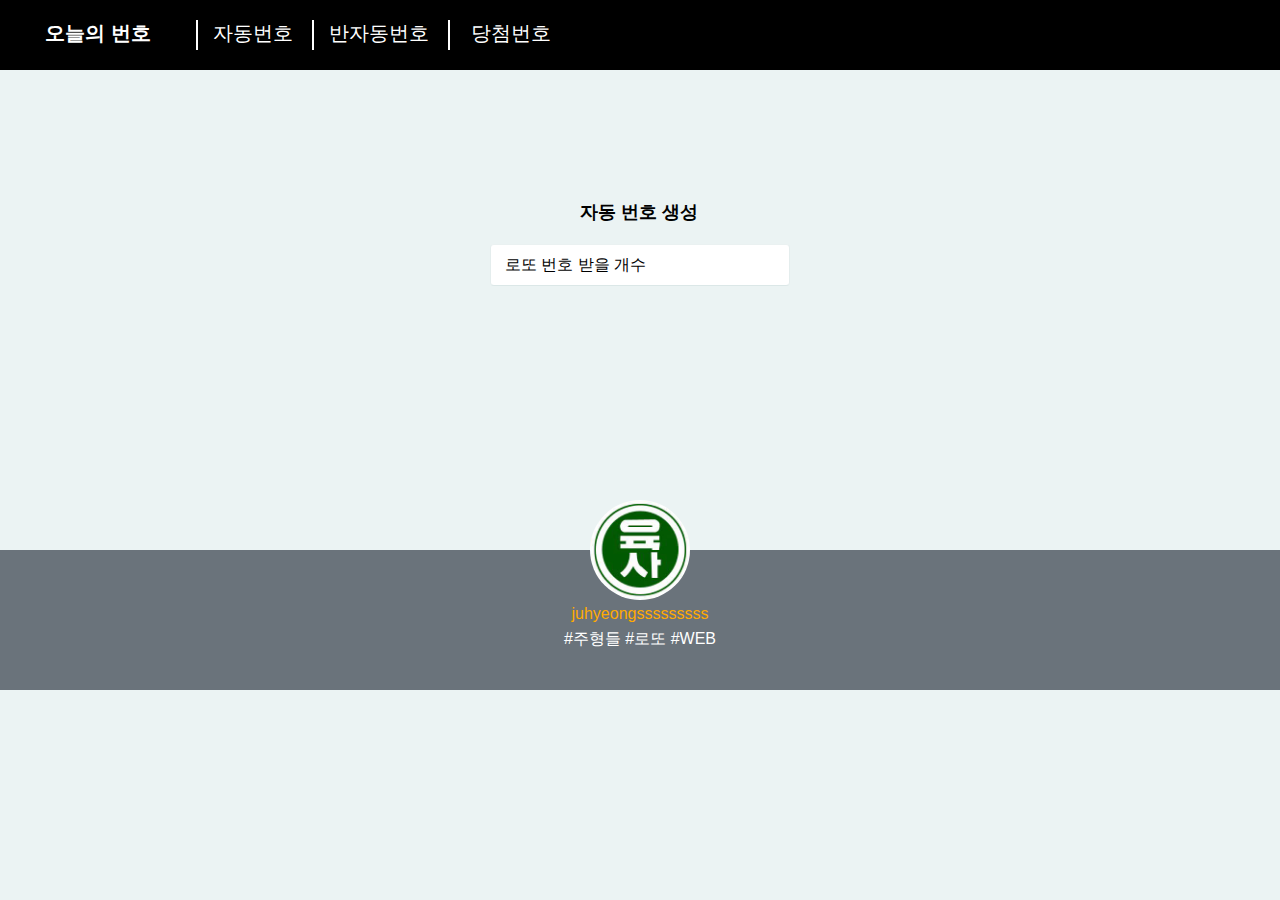
<file: index.html>
<!DOCTYPE html>
<html lang="ko">
    <head>
        <title>오늘의 번호</title>
        <meta charset="utf-8">
        <meta name="description" content="오늘의 번호, 무료 로또 번호 생성기입니다.">
        <meta property="og:title" content="오늘의 번호"/>
        <meta property="og:type" content="website"/>
        <meta property="og:url" content="https://thwngud.github.io/lotto/"/>
        <meta property="og:description" content="오늘의 번호, 무료 로또 번호 생성기입니다. 모두 대박나세요!"/>
        <link rel="stylesheet" type="text/css" href="style.css">
        <script src="jquery-3.1.1.js"></script>
        <link rel="stylesheet" type="text/css" href="select.css">
        <script>
        function drawcolor(){
            var number = document.getElementsByClassName("lottocircle");
            for (var i = 0 ; i < number.length ; i++) {
                if(parseInt(number[i].textContent)>=40){
                    number[i].style="background-color:#000";
                }else if(parseInt(number[i].textContent)>=30){
                    number[i].style="background-color:#ea4c89";
                }else if(parseInt(number[i].textContent)>=20){
                    number[i].style="background-color:#0057ff";
                }else if(parseInt(number[i].textContent)>=10){
                    number[i].style="background-color:#32c766"; 
                }   
                else{
                    number[i].style="background-color:#f48024";  
                } 
            }
        }
        function randomlottoNumber () {
            var lotto = [];
            var cnt = 0;
            var flag = true;
            while (cnt < 6) {
                var number = 0; 
                number = parseInt(Math.random() * 45) + 1; 
                for (var i = 0; i < cnt; i++) { 
                    if (lotto[i] == number) {
                        flag = false;
                    }
                }
                if (flag==true) { 
                    lotto[cnt] = number; 
                    cnt++;
                }
                flag = true; 
            }
            sort_lotto = lotto.sort(function (a,b){ return a-b; });
            return sort_lotto;
        }
        function milli() {
            return new Promise(resolve => {
                setTimeout(() => {
                resolve('resolved');
                }, 500);
            });
        }

        async function adddiv(j){
            for(i=0;i<j;i++)
            {   
                await milli();
                lottoarray = randomlottoNumber();
                $('#div').append($('<div class="numberdiv"><div class="top-div"><div class="top-div-name">'+(i+1)+'번째 오늘의번호(자동)</div></div><div class="numberset"><div class="lottocircle"><p class="value">'+lottoarray[0]+'</p></div><div class="lottocircle"><p class="value">'+lottoarray[1]+'</p></div><div class="lottocircle"><p class="value">'+lottoarray[2]+'</p></div><div class="lottocircle"><p class="value">'+lottoarray[3]+'</p></div><div class="lottocircle"><p class="value">'+lottoarray[4]+'</p></div><div class="lottocircle"><p class="value">'+lottoarray[5]+'</p></div></div></div>'));
                drawcolor();
            }
        }
         $(document).ready(function(){
            
                $('#option1').click(function(){ 
                    $("#app-cover").hide();
                    adddiv(1);
                });
                $('#option5').click(function(){ 
                    $("#app-cover").hide(); 
                    adddiv(5);
                });
                $('#option10').click(function(){ 
                    $("#app-cover").hide(); 
                    adddiv(10);
                });
                $('#option15').click(function(){ 
                    $("#app-cover").hide(); 
                    adddiv(15);
                });
                $('#option20').click(function(){ 
                    $("#app-cover").hide(); 
                    adddiv(20);
                    
                });
        });
        </script>
    </head>
<body>
    <nav class="navigator">
        <div class="nav_area">
            <a class="icon" href="/lotto/">
                <i class="text">오늘의 번호</i> 
            </a>
            <div class="nav_group">
                <a class="nav_link" href="/lotto/auto.html">자동번호</a>
                <a class="nav_link" href="/lotto/semiauto.html">반자동번호</a>
                <a class="nav_link" href="/lotto/answer.html"> 당첨번호</a>
            </div>
        </div>
    </nav>
    <div class="main" id="main">
        <div class="select">
            <div class="title1">자동 번호 생성</div>
            <form id="app-cover">
                <div id="select-box">
                        <input type="checkbox" id="options-view-button">
                        <div id="select-button" class="brd">
                                <div id="selected-value">
                                    <span>로또 번호 받을 개수</span>
                                </div>
                        </div>
                        <div id="options">
                                <div class="option" id="option5">
                                        <input class="s-c top" type="radio" name="platform" value="five">
                                        <input class="s-c bottom" type="radio" name="platform" value="five">
                                        <span class="label">5개</span>
                                        <span class="opt-val">5</span>
                                </div>
                                <div class="option" id="option10">
                                        <input class="s-c top" type="radio" name="platform" value="ten">
                                        <input class="s-c bottom" type="radio" name="platform" value="ten">
                                        <span class="label">10개</span>
                                        <span class="opt-val">10</span>
                                </div>
                                <div class="option" id="option15">
                                        <input class="s-c top" type="radio" name="platform" value="fifteen">
                                        <input class="s-c bottom" type="radio" name="platform" value="fifteen">
                                        <span class="label">15개</span>
                                        <span class="opt-val">15</span>
                                </div>
                                <div class="option" id="option20">
                                        <input class="s-c top" type="radio" name="platform" value="twenty">
                                        <input class="s-c bottom" type="radio" name="platform" value="twenty">
                                        <span class="label">20개</span>
                                        <span class="opt-val">20</span>
                                </div>
                                <div id="option-bg"></div>
                        </div>
                </div>
            </form>
            <div class="div" id=div>
            </div>
    </div>
    </div>
    <div class="footer">
        <img src="./guardy.jpg" width="100" height="100" class="circle">    
        <p class="name">juhyeongsssssssss<br></p>
        <div class="detail">
            <p>#주형들 #로또 #WEB</p>
        </div>
    </div>
</body>
</html>
</file>
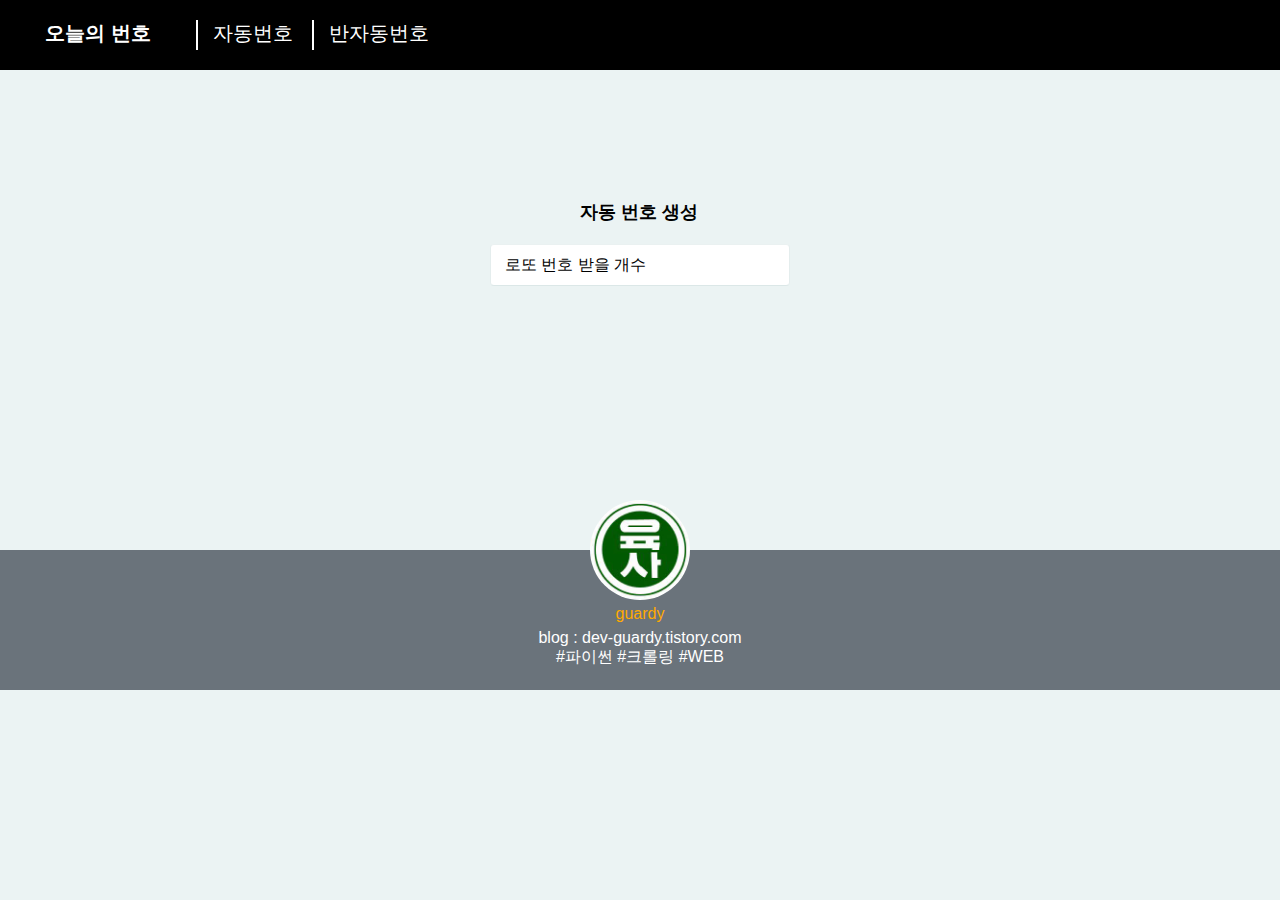
<file: auto.html>
<!DOCTYPE html>
<html lang="ko">
    <head>
        <title>오늘의 번호</title>
        <meta charset="utf-8">
        <meta name="description" content="오늘의 번호, 무료 로또 번호 생성기입니다.">
        <meta property="og:title" content="오늘의 번호"/>
        <meta property="og:type" content="website"/>
        <meta property="og:url" content="https://thwngud.github.io/lotto/"/>
        <meta property="og:description" content="오늘의 번호, 무료 로또 번호 생성기입니다. 모두 대박나세요!"/>
        <link rel="stylesheet" type="text/css" href="style.css">
        <script src="jquery-3.1.1.js"></script>
        <link rel="stylesheet" type="text/css" href="select.css">
        <script>
        function drawcolor(){
            var number = document.getElementsByClassName("lottocircle");
            for (var i = 0 ; i < number.length ; i++) {
                if(parseInt(number[i].textContent)>=40){
                    number[i].style="background-color:#000";
                }else if(parseInt(number[i].textContent)>=30){
                    number[i].style="background-color:#ea4c89";
                }else if(parseInt(number[i].textContent)>=20){
                    number[i].style="background-color:#0057ff";
                }else if(parseInt(number[i].textContent)>=10){
                    number[i].style="background-color:#32c766"; 
                }   
                else{
                    number[i].style="background-color:#f48024";  
                } 
            }
        }
        function randomlottoNumber () {
            var lotto = [];
            var cnt = 0;
            var flag = true;
            while (cnt < 6) {
                var number = 0; 
                number = parseInt(Math.random() * 45) + 1; 
                for (var i = 0; i < cnt; i++) { 
                    if (lotto[i] == number) {
                        flag = false;
                    }
                }
                if (flag==true) { 
                    lotto[cnt] = number; 
                    cnt++;
                }
                flag = true; 
            }
            sort_lotto = lotto.sort(function (a,b){ return a-b; });
            return sort_lotto;
        }
        function milli() {
            return new Promise(resolve => {
                setTimeout(() => {
                resolve('resolved');
                }, 500);
            });
        }

        async function adddiv(j){
            for(i=0;i<j;i++)
            {   
                await milli();
                lottoarray = randomlottoNumber();
                $('#div').append($('<div class="numberdiv"><div class="top-div"><div class="top-div-name">'+(i+1)+'번째 오늘의번호(자동)</div></div><div class="numberset"><div class="lottocircle"><p class="value">'+lottoarray[0]+'</p></div><div class="lottocircle"><p class="value">'+lottoarray[1]+'</p></div><div class="lottocircle"><p class="value">'+lottoarray[2]+'</p></div><div class="lottocircle"><p class="value">'+lottoarray[3]+'</p></div><div class="lottocircle"><p class="value">'+lottoarray[4]+'</p></div><div class="lottocircle"><p class="value">'+lottoarray[5]+'</p></div></div></div>'));
                drawcolor();
            }
        }
         $(document).ready(function(){
            
                $('#option1').click(function(){ 
                    $("#app-cover").hide();
                    adddiv(1);
                });
                $('#option5').click(function(){ 
                    $("#app-cover").hide(); 
                    adddiv(5);
                });
                $('#option10').click(function(){ 
                    $("#app-cover").hide(); 
                    adddiv(10);
                });
                $('#option15').click(function(){ 
                    $("#app-cover").hide(); 
                    adddiv(15);
                });
                $('#option20').click(function(){ 
                    $("#app-cover").hide(); 
                    adddiv(20);
                    
                });
        });
        </script>
    </head>
<body>
    <nav class="navigator">
        <div class="nav_area">
            <a class="icon" href="/lotto/">
                <i class="text">오늘의 번호</i> 
            </a>
            <div class="nav_group">
                <a class="nav_link" href="/lotto/auto.html">자동번호</a>
                <a class="nav_link" href="/lotto/semiauto.html">반자동번호</a>
            </div>
        </div>
    </nav>
    <div class="main" id="main">
        <div class="select">
            <div class="title1">자동 번호 생성</div>
            <form id="app-cover">
                <div id="select-box">
                        <input type="checkbox" id="options-view-button">
                        <div id="select-button" class="brd">
                                <div id="selected-value">
                                    <span>로또 번호 받을 개수</span>
                                </div>
                        </div>
                        <div id="options">
                                <div class="option" id="option5">
                                        <input class="s-c top" type="radio" name="platform" value="five">
                                        <input class="s-c bottom" type="radio" name="platform" value="five">
                                        <span class="label">5개</span>
                                        <span class="opt-val">5</span>
                                </div>
                                <div class="option" id="option10">
                                        <input class="s-c top" type="radio" name="platform" value="ten">
                                        <input class="s-c bottom" type="radio" name="platform" value="ten">
                                        <span class="label">10개</span>
                                        <span class="opt-val">10</span>
                                </div>
                                <div class="option" id="option15">
                                        <input class="s-c top" type="radio" name="platform" value="fifteen">
                                        <input class="s-c bottom" type="radio" name="platform" value="fifteen">
                                        <span class="label">15개</span>
                                        <span class="opt-val">15</span>
                                </div>
                                <div class="option" id="option20">
                                        <input class="s-c top" type="radio" name="platform" value="twenty">
                                        <input class="s-c bottom" type="radio" name="platform" value="twenty">
                                        <span class="label">20개</span>
                                        <span class="opt-val">20</span>
                                </div>
                                <div id="option-bg"></div>
                        </div>
                </div>
            </form>
            <div class="div" id=div>
            </div>
    </div>
    </div>
    <div class="footer">
        <img src="./guardy.jpg" width="100" height="100" class="circle">    
        <p class="name">guardy<br></p>
        <div class="detail">
            <p>blog : <a class="blog-link" href="http://dev-guardy.tistory.com">dev-guardy.tistory.com</a></p>
            <p>#파이썬 #크롤링 #WEB</p>
        </div>
    </div>
</body>
</html>
</file>
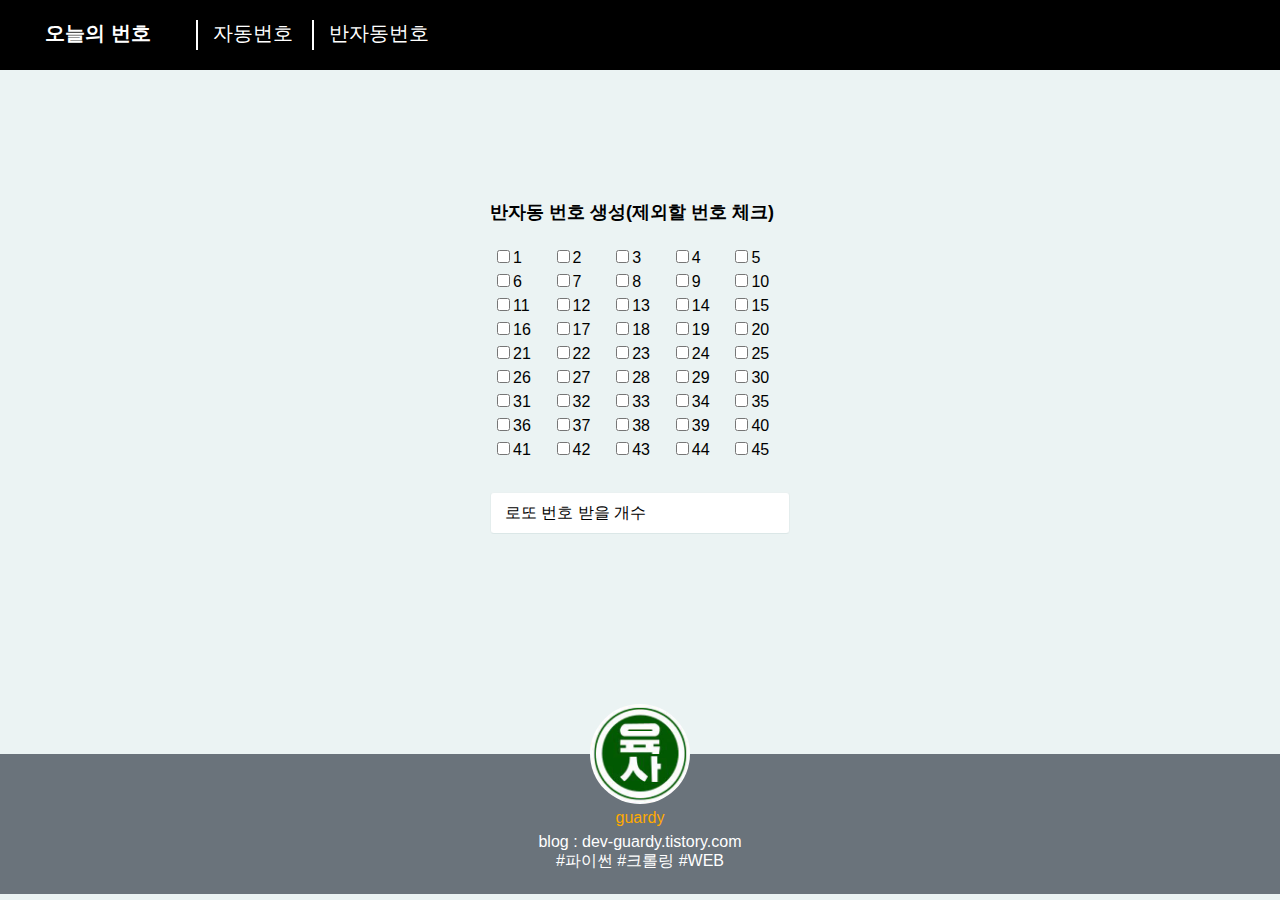
<file: semiauto.html>
<!DOCTYPE html>
<html lang="ko">
    <head>
        <title>오늘의 번호</title>
        <meta charset="utf-8">
        <meta name="description" content="오늘의 번호, 무료 로또 번호 생성기입니다.">
        <meta property="og:title" content="오늘의 번호"/>
        <meta property="og:type" content="website"/>
        <meta property="og:url" content="https://thwngud.github.io/lotto/"/>
        <meta property="og:description" content="오늘의 번호, 무료 로또 번호 생성기입니다. 모두 대박나세요!"/>
        <link rel="stylesheet" type="text/css" href="style.css">
        <script src="jquery-3.1.1.js"></script>
        <link rel="stylesheet" type="text/css" href="select.css">
        <script>
            var except_number = [];
        function drawcolor(){
            var number = document.getElementsByClassName("lottocircle");
            for (var i = 0 ; i < number.length ; i++) {
                if(parseInt(number[i].textContent)>=40){
                    number[i].style="background-color:#000";
                }else if(parseInt(number[i].textContent)>=30){
                    number[i].style="background-color:#ea4c89";
                }else if(parseInt(number[i].textContent)>=20){
                    number[i].style="background-color:#0057ff";
                }else if(parseInt(number[i].textContent)>=10){
                    number[i].style="background-color:#32c766"; 
                }   
                else{
                    number[i].style="background-color:#f48024";  
                } 
            }
        }
        function randomlottoNumber () {
            var lotto = [];
            var cnt = 0;
            var flag = true;
            while (cnt < 6) {
                var number = 0; 
                number = parseInt(Math.random() * 45) + 1; 
                for (var i = 0; i < cnt; i++) { 
                    if (lotto[i] == number) {
                        flag = false;   
                    }
                }
                
                if (flag==true) { 
                    if(except_number.indexOf(number)<0){
                        lotto[cnt] = number; 
                        cnt++;
                    }
                }
                flag = true; 
            }
            sort_lotto = lotto.sort(function (a,b){ return a-b; });
            return sort_lotto;
        }
        function check_count(j){
            if(except_number.indexOf(j)<0){
                except_number.push(j);
            }
            else{
                except_number.remove(j);
            }
        }
        function milli() {
            return new Promise(resolve => {
                setTimeout(() => {
                resolve('resolved');
                }, 500);
            });
        }

        async function adddiv(j){
            for(i=0;i<j;i++)
            {   
                await milli();
                lottoarray = randomlottoNumber();
                $('#div').append($('<div class="numberdiv"><div class="top-div"><div class="top-div-name">'+(i+1)+'번째 오늘의번호(반자동)</div></div><div class="numberset"><div class="lottocircle"><p class="value">'+lottoarray[0]+'</p></div><div class="lottocircle"><p class="value">'+lottoarray[1]+'</p></div><div class="lottocircle"><p class="value">'+lottoarray[2]+'</p></div><div class="lottocircle"><p class="value">'+lottoarray[3]+'</p></div><div class="lottocircle"><p class="value">'+lottoarray[4]+'</p></div><div class="lottocircle"><p class="value">'+lottoarray[5]+'</p></div></div></div>'));
                drawcolor();
            }
        }
         $(document).ready(function(){
                var except_number;
                $('#option1').click(function(){ 
                    $("#checkselect").hide();
                    adddiv(1);
                });
                $('#option5').click(function(){ 
                    $("#checkselect").hide(); 
                    adddiv(5);
                });
                $('#option10').click(function(){ 
                    $("#checkselect").hide();
                    adddiv(10);
                });
                $('#option15').click(function(){ 
                    $("#checkselect").hide();
                    adddiv(15);
                });
                $('#option20').click(function(){ 
                    $("#checkselect").hide(); 
                    adddiv(20);
                    
                });
        });
        </script>
    </head>
<body>
    <nav class="navigator">
        <div class="nav_area">
            <a class="icon" href="/lotto/">
                <i class="text">오늘의 번호</i> 
            </a>
            <div class="nav_group">
                <a class="nav_link" href="/lotto/auto.html">자동번호</a>
                <a class="nav_link" href="/lotto/semiauto.html">반자동번호</a>
            </div>
        </div>
    </nav>
    <div class="main" id="main">
        <div class="checkselect"  id="checkselect">
            <div class="title2">반자동 번호 생성(제외할 번호 체크)</div>
            <table width="250" class="checkbox">
                <tbody>
                    <tr>
                        <td width="60"><input type="checkbox" onclick="check_count(1)">1</td>
                        <td width="60"><input type="checkbox" onclick="check_count(2)">2</td>
                        <td width="60"><input type="checkbox" onclick="check_count(3)">3</td>
                        <td width="60"><input type="checkbox" onclick="check_count(4)">4</td>
                        <td width="60"><input type="checkbox" onclick="check_count(5)">5</td>
                    </tr>
                    <tr>
                        <td><input type="checkbox" onclick="check_count(6)">6 </td>
                        <td><input type="checkbox" onclick="check_count(7)">7</td>
                        <td><input type="checkbox" onclick="check_count(8)">8 </td>
                        <td><input type="checkbox" onclick="check_count(9)">9 </td>
                        <td><input type="checkbox" onclick="check_count(10)">10</td>
                    </tr>
                    <tr>
                        <td><input type="checkbox" onclick="check_count(11)">11</td>
                        <td><input type="checkbox" onclick="check_count(12)">12</td>
                        <td><input type="checkbox" onclick="check_count(13)">13</td>
                        <td><input type="checkbox" onclick="check_count(14)">14</td>
                        <td><input type="checkbox" onclick="check_count(15)">15</td>
                    </tr>
                    <tr>
                        <td><input type="checkbox" onclick="check_count(16)">16</td>
                        <td><input type="checkbox" onclick="check_count(17)">17</td>
                        <td><input type="checkbox" onclick="check_count(18)">18</td>
                        <td><input type="checkbox" onclick="check_count(19)">19</td>
                        <td><input type="checkbox" onclick="check_count(20)">20</td>
                    </tr>
                    <tr>
                        <td><input type="checkbox" onclick="check_count(21)">21</td>
                        <td><input type="checkbox" onclick="check_count(22)">22</td>
                        <td><input type="checkbox" onclick="check_count(23)">23</td>
                        <td><input type="checkbox" onclick="check_count(24)">24</td>
                        <td><input type="checkbox" onclick="check_count(25)">25</td>
                    </tr>
                    <tr>
                        <td><input type="checkbox" onclick="check_count(26)">26</td>
                        <td><input type="checkbox" onclick="check_count(27)">27</td>
                        <td><input type="checkbox" onclick="check_count(28)">28</td>
                        <td><input type="checkbox" onclick="check_count(29)">29</td>
                        <td><input type="checkbox" onclick="check_count(30)">30</td>
                    </tr>
                    <tr>
                        <td><input type="checkbox" onclick="check_count(31)">31</td>
                        <td><input type="checkbox" onclick="check_count(32)">32</td>
                        <td><input type="checkbox" onclick="check_count(33)">33</td>
                        <td><input type="checkbox" onclick="check_count(34)">34</td>
                        <td><input type="checkbox" onclick="check_count(35)">35</td>
                    </tr>
                    <tr>
                        <td><input type="checkbox" onclick="check_count(36)">36</td>
                        <td><input type="checkbox" onclick="check_count(37)">37</td>
                        <td><input type="checkbox" onclick="check_count(38)">38</td>
                        <td><input type="checkbox" onclick="check_count(39)">39</td>
                        <td><input type="checkbox" onclick="check_count(40)">40</td>
                    </tr>
                    <tr>
                        <td><input type="checkbox" onclick="check_count(41)">41</td>
                        <td><input type="checkbox" onclick="check_count(42)">42</td>
                        <td><input type="checkbox" onclick="check_count(43)">43</td>
                        <td><input type="checkbox" onclick="check_count(44)">44</td>
                        <td><input type="checkbox" onclick="check_count(45)">45</td>
                    </tr>
                </tbody>
            </table>
            <form id="app-cover">
                <div id="select-box">
                        <input type="checkbox" id="options-view-button">
                        <div id="select-button" class="brd">
                                <div id="selected-value">
                                    <span>로또 번호 받을 개수</span>
                                </div>
                        </div>
                        <div id="options">
                                <div class="option" id="option5">
                                        <input class="s-c top" type="radio" name="platform" value="five">
                                        <input class="s-c bottom" type="radio" name="platform" value="five">
                                        <span class="label">5개</span>
                                        <span class="opt-val">5</span>
                                </div>
                                <div class="option" id="option10">
                                        <input class="s-c top" type="radio" name="platform" value="ten">
                                        <input class="s-c bottom" type="radio" name="platform" value="ten">
                                        <span class="label">10개</span>
                                        <span class="opt-val">10</span>
                                </div>
                                <div class="option" id="option15">
                                        <input class="s-c top" type="radio" name="platform" value="fifteen">
                                        <input class="s-c bottom" type="radio" name="platform" value="fifteen">
                                        <span class="label">15개</span>
                                        <span class="opt-val">15</span>
                                </div>
                                <div class="option" id="option20">
                                        <input class="s-c top" type="radio" name="platform" value="twenty">
                                        <input class="s-c bottom" type="radio" name="platform" value="twenty">
                                        <span class="label">20개</span>
                                        <span class="opt-val">20</span>
                                </div>
                                <div id="option-bg"></div>
                        </div>
                </div>
            </form>
        </div>
        <div class="div" id=div>
        </div>
    </div>
    <div class="footer">
        <img src="./guardy.jpg" width="100" height="100" class="circle">    
        <p class="name">guardy<br></p>
        <div class="detail">
            <p>blog : <a class="blog-link" href="http://dev-guardy.tistory.com">dev-guardy.tistory.com</a></p>
            <p>#파이썬 #크롤링 #WEB</p>
        </div>
    </div>
</body>
</html>
</file>
<file: style.css>
body
{
    font-family: 'Segoe UI', Tahoma, Geneva, Verdana, sans-serif;
    margin: 0;
    background-color: #e9e9e9;
}
.navigator{
    position: relative;
    width: 100%;
    display: block;
    height: 70px;
    background-color: #000 !important;
    flex-flow: row nowrap;
}
.nav_area{
    float: left;
    padding-top: 20px;
    padding-bottom: 20px;
}
.icon{
    float: left;
}
.text{ 
    font-weight: bold;
    font-style: normal;
    margin-left: 45px;
    display: inline-block;
    color:white;
    text-decoration: none;
    font-size: 20px;
}
.nav_group{
    margin-left: 30px;
    float: right;
}
.nav_link{
    display: inline-block;
    color:white;
    text-decoration: none;
    font-size: 20px;
}
.nav_group [class^=nav_link]:before{
    content: '';
    display: inline-block;
    width: 2px;
    height: 30px;
    margin-left: 15px;
    margin-right: 15px;
    background-color: white;
    vertical-align: top;
}
.main{
    min-height: 350px;
    width: auto !important;
}
.footer{
    width:100%;
    height:140px;
    position:absolute;
    text-align: center;
    background-color: #6a737b;
}
.circle{
    margin-top: -50px;
    display: block;
    margin-right: auto;
    margin-left: auto;
    border-radius: 50%;
}
.name{
    display: block;
    margin-right: auto;
    margin-left: auto;
    color: #FFaa00;
    line-height: 1.8;
}
p{
    margin: 0;
    color:white;
}
.blog-link{
    text-decoration: none;
    color:white;
}

.main{
    height: auto !important;
}
.numberdiv{
    width:60%;
    margin-top:30px;
    margin-left:auto;
    margin-right:auto;
    margin-bottom: 20px;
    position: relative;
    display: flex;
    flex-direction: column;
    min-width: 0;
    border: 1px solid rgba(0,0,0,.125);
    border-radius: .25rem;
}
.top-div{
    border-radius: calc(.25rem - 1px) calc(.25rem - 1px) 0 0;
    box-sizing: border-box;
    line-height: 30px;
    background-color: #006400;
    color:white;
}
.top-div-name{
    font-weight: bold;
    font-size: 15px;
    padding-left:10px;

}
.numberset{
    width:400px;
    margin-left:auto;
    margin-right:auto;
    display: flex;
}
.lottocircle{
    display: table;
    border-radius: 50%;
    width: 32px;
    height: 32px;
    border: none;
    text-align: center;
    font-weight: bold;
    font-size:15px;
    margin-top:10px;
    margin-bottom: 10px;
    margin-left:15px;
    margin-right:15px;
}
.value{
    display:table-cell;
    vertical-align: middle;
}
.div{
    position: relative;
    margin-left:auto;
    margin-right:auto;
    padding-bottom: 100px;
    width:800px;
    min-height:100px;
}
.checkbox
{
    margin-left:auto;
    margin-right:auto;
    margin-bottom: 30px;
    width: 300px;
}
.select{
    margin-top : 130px;
}
.checkselect{
    margin-top : 130px;
    padding-bottom:  20px;
}
.title1{
    font-size: large;
    margin-left: auto;
    margin-right: auto;
    width: 120px;
    font-weight: 700;
    padding-bottom: 20px;
}
.title2{
    font-size: large;
    margin-left: auto;
    margin-right: auto;
    width: 300px;
    font-weight: 700;
    padding-bottom: 20px;
}
</file>
<file: select.css>
HTML CSSResult
EDIT ON
*
{
    user-select: none;
}

*:focus
{
    outline: none;
}

html, body
{
    height: 100%;
    min-height: 100%;
}

body
{
    font-family: 'Segoe UI', Tahoma, Geneva, Verdana, sans-serif;
    background-color: #ebf3f3;
}

.brd
{
    border: 1px solid #e2eded;
    border-color: #eaf1f1 #e4eded #dbe7e7 #e4eded;
}

#app-cover
{
    position: relative;
    margin-left:auto;
    margin-right:auto;
    width: 300px;
    height: 42px;
}

#select-button
{
    position: relative;
    height: 16px;
    padding: 12px 14px;
    background-color: #fff;
    border-radius: 4px;
    cursor: pointer;
}

#options-view-button
{
    position: absolute;
    top: 0;
    right: 0;
    bottom: 0;
    left: 0;
    width: 100%;
    height: 100%;
    margin: 0;
    opacity: 0;
    cursor: pointer;
    z-index: 3;
}

#selected-value
{
    font-size: 16px;
    line-height: 1;
    margin-right: 26px;
}

.option i
{
    width: 16px;
    height: 16px;
}

.option, .label
{
    color: #2d3667;
    font-size: 16px;
}

#chevrons
{
    position: absolute;
    top: 0;
    right: 0;
    bottom: 0;
    width: 12px;
    padding: 9px 14px;
}

#chevrons i
{
    display: block;
    height: 50%;
    color: #d1dede;
    font-size: 12px;
    text-align: right;
}

#options-view-button:checked + #select-button #chevrons i
{
    color: #2d3667;
}

.options
{
    position: absolute;
    left: 0;
    width: 250px;
}

#options
{
    position: absolute;
    top: 42px;
    right: 0;
    left: 0;
    width: 298px;
    margin: 0 auto;
    background-color: #fff;
    border-radius: 4px;
}

#options-view-button:checked ~ #options
{
    border: 1px solid #e2eded;
    border-color: #eaf1f1 #e4eded #dbe7e7 #e4eded;
}

.option
{
    position: relative;
    line-height: 1;
    transition: 0.3s ease all;
    z-index: 2;
}

.option i
{
    position: absolute;
    left: 14px;
    padding: 0;
    display: none;
}

#options-view-button:checked ~ #options .option i
{
    display: block;
    padding: 12px 0;
}

.label
{
    display: none;
    padding: 0;
    margin-left: 27px;
}

#options-view-button:checked ~ #options .label
{
    display: block;
    padding: 12px 14px;    
}

.s-c
{
    position: absolute;
    left: 0;
    width: 100%;
    height: 50%;
}

.s-c.top
{
    top: 0;
}

.s-c.bottom
{
    bottom: 0;
}

input[type="radio"]
{
    position: absolute;
    right: 0;
    left: 0;
    width: 100%;
    height: 50%;
    margin: 0;
    opacity: 0;
    cursor: pointer;
}

.s-c:hover ~ i
{
    color: #fff;
    opacity: 0;
}

.s-c:hover
{
    height: 100%;
    z-index: 1;
}

.s-c.bottom:hover + i
{
    bottom: -25px;
    animation: moveup 0.3s ease 0.1s forwards;
}

.s-c.top:hover ~ i
{
    top: -25px;
    animation: movedown 0.3s ease 0.1s forwards;
}

@keyframes moveup
{
    0%{ bottom: -25px; opacity: 0;}
    100%{ bottom: 0; opacity: 1;}
}

@keyframes movedown
{
    0%{ top: -25px; opacity: 0;}
    100%{ top: 0; opacity: 1;}
}

.label
{
    transition: 0.3s ease all;
}

.opt-val
{
    position: absolute;
    left: 14px;
    width: 217px;
    height: 21px;
    opacity: 0;
    background-color: #fff;
    transform: scale(0);
}

.option input[type="radio"]:checked ~ .opt-val
{
    opacity: 1;
    transform: scale(1);
}

.option input[type="radio"]:checked ~ i
{
    top: 0;
    bottom: auto;
    opacity: 1;
    animation: unset;
}

.option input[type="radio"]:checked ~ i, .option input[type="radio"]:checked ~ .label
{
    color:#fff;
}

.option input[type="radio"]:checked ~ .label:before
{
    content: '';
    position: absolute;
    top: 0;
    right: 0;
    bottom: 0;
    left: 0;
    z-index: -1;
}

#options-view-button:not(:checked) ~ #options .option input[type="radio"]:checked ~ .opt-val
{
    top: -30px;
}

.option:nth-child(1) input[type="radio"]:checked ~ .label:before
{
    background-color: #000;
    border-radius: 4px 4px 0 0;
}

.option:nth-child(1) input[type="radio"]:checked ~ .opt-val
{
    top: -31px;
}

.option:nth-child(2) input[type="radio"]:checked ~ .label:before
{
    background-color: #ea4c89;
}

.option:nth-child(2) input[type="radio"]:checked ~ .opt-val
{
    top: -71px;
}

.option:nth-child(3) input[type="radio"]:checked ~ .label:before
{
    background-color: #0057ff;
}

.option:nth-child(3) input[type="radio"]:checked ~ .opt-val
{
    top: -111px;
}

.option:nth-child(4) input[type="radio"]:checked ~ .label:before
{
    background-color: #32c766;
}

.option:nth-child(4) input[type="radio"]:checked ~ .opt-val
{
    top: -151px;
}

.option:nth-child(5) input[type="radio"]:checked ~ .label:before
{
    background-color: #f48024;
}

.option:nth-child(5) input[type="radio"]:checked ~ .opt-val
{
    top: -191px;
}

.option:nth-child(6) input[type="radio"]:checked ~ .label:before
{
    background-color: #006400;
    border-radius: 0 0 4px 4px;
}

.option:nth-child(6) input[type="radio"]:checked ~ .opt-val
{
    top: -231px;
}

.option .fa-codepen
{
    color: #000;
}

.option .fa-dribbble
{
    color: #ea4c89;
}

.option .fa-behance
{
    color: #0057ff;
}

.option .fa-hackerrank
{
    color: #32c766;
}

.option .fa-stack-overflow
{
    color: #f48024;
}

.option .fa-free-code-camp
{
    color: #006400;
}

#option-bg
{
    position: absolute;
    top: 0;
    right: 0;
    left: 0;
    height: 40px;
    transition: 0.3s ease all;
    z-index: 1;
    display: none;
}

#options-view-button:checked ~ #options #option-bg
{
    display: block;
}

.option:hover .label
{
    color: #fff;
}

.option:nth-child(1):hover ~ #option-bg
{
    top: 0;
    background-color: #000;
    border-radius: 4px 4px 0 0;
}

.option:nth-child(2):hover ~ #option-bg
{
    top: 40px;
    background-color: #ea4c89;
}

.option:nth-child(3):hover ~ #option-bg
{
    top: 80px;
    background-color: #0057ff;
}

.option:nth-child(4):hover ~ #option-bg
{
    top: 120px;
    background-color: #32c766;
}

.option:nth-child(5):hover ~ #option-bg
{
    top: 160px;
    background-color: #f48024;
}

.option:nth-child(6):hover ~ #option-bg
{
    top: 200px;
    background-color: #006400;
    border-radius: 0 0 4px 4px;
}

#ytd-url {
  display: block;
  position: fixed;
  right: 0;
  bottom: 0;
  padding: 10px 14px;
  margin: 20px;
  color: #fff;
  font-size: 14px;
  text-decoration: none;
  background-color: #143240;
  border-radius: 4px;
  box-shadow: 0 10px 20px -5px rgba(20, 50, 64, 0.76);
}
</file>
